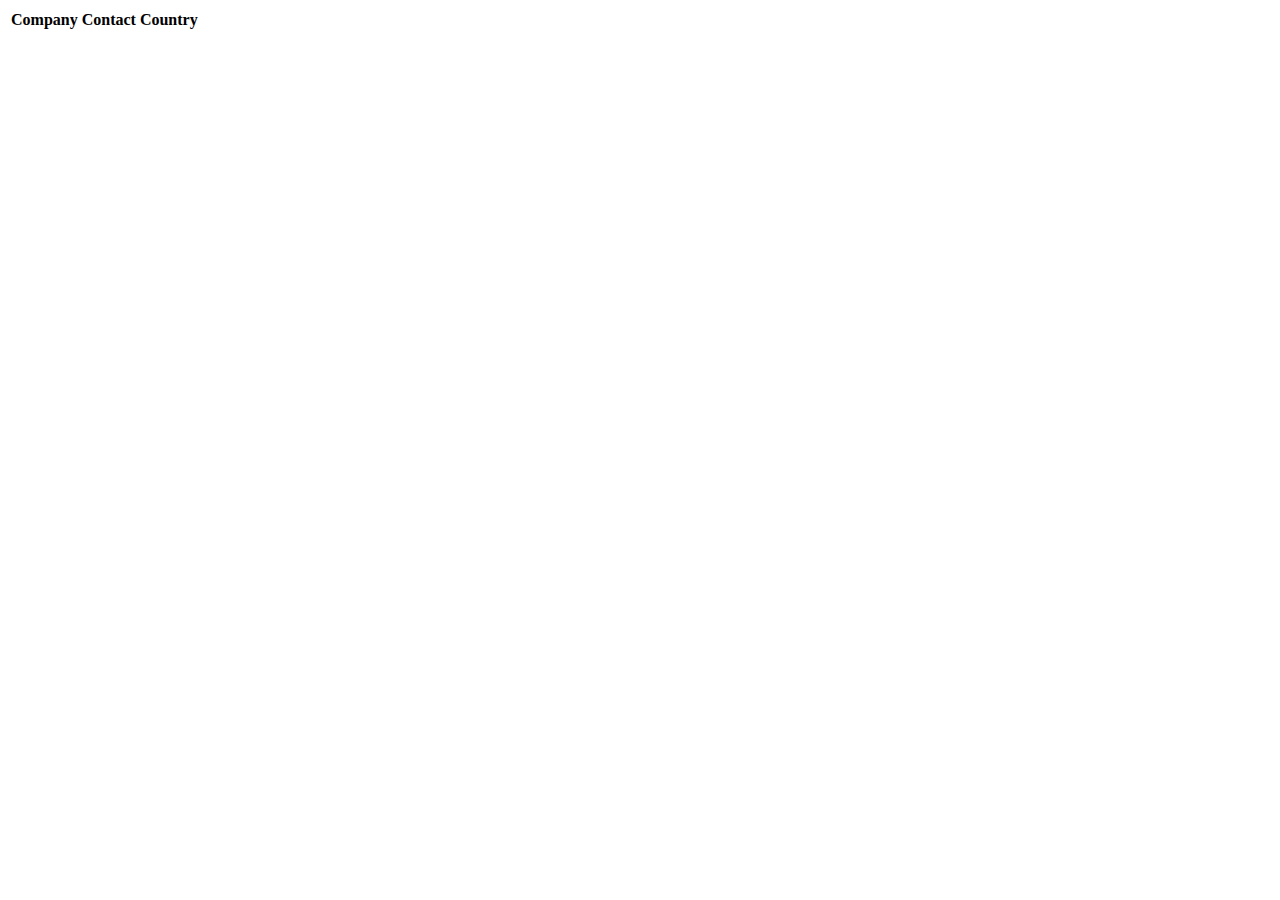
<file: tables.html>
<!DOCTYPE html>
<html lang="en">
<head>
    <meta charset="UTF-8">
    <meta name="viewport" content="width=<device-width>, initial-scale=1.0">
    <title>Document</title>
</head>
<body>
    <table>
        <tr>
            <th>Company</th>
            <th>Contact</th>
            <th>Country</th>
        </tr>
    </table>
</body>
</html>
</file>
